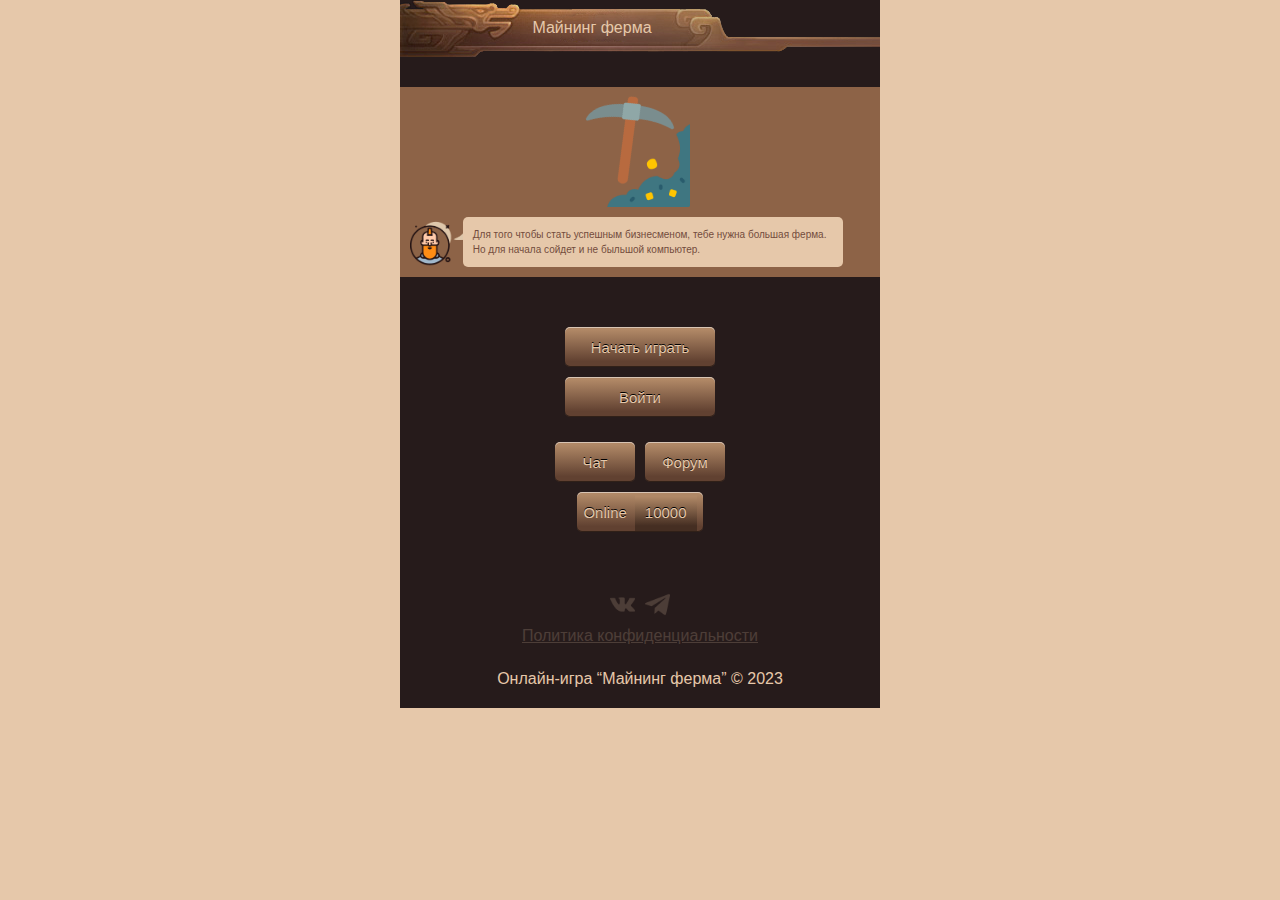
<file: index.html>
<!DOCTYPE html>
<html lang="ru">

<head>
    <meta charset="UTF-8">
    <meta name="viewport" content="width=device-width, initial-scale=1.0">
    <title>Онлайн-игра “Майнинг ферма”</title>
    <link rel="stylesheet" href="./css/main.css">
    <link rel="shortcut icon" href="./bitcoin.png" type="image/x-icon">
</head>

<body>
    <header>
        <div class="head">
            <p>Майнинг ферма</p>
        </div>
    </header>
    <main>
        <div class="main">
            <div class="mining"><img class="hammer miningAnimal" src="./css/img/hammer.png" alt=""></div>
            <div class="dialog">
                <p class="dialogMan">Для того чтобы стать успешным бизнесменом, тебе нужна большая ферма. Но для начала сойдет и не быльшой компьютер.</p>
            </div>
        </div>
    </main>
    <section class="start">
        <button class="btn startButton" type="button" href="./start.html">Начать играть</button>
        <button class="btn startButton" type="button">Войти</button>
    </section>
    <section class="startNavigation">
        <div class="navTwo">
            <button class="btn btnChat" type="button">Чат</button>
            <button class="btn btnForum" type="button">Форум</button>
        </div>
        <div class="navOnline">
            <button class="btn btnOnline" type="button">Online</button>
        </div>
    </section>
    <footer>
        <div class="footSocial">
            <a href="https://vk.com/olegnastyle"><img src="./css/img/vk.png" alt="*"></a>
            <a href="https://t.me/olegnastyle"><img src="./css/img/telegram.png" alt="*"></a>
        </div>
        <a href="./policy.html">Политика конфиденциальности</a>
        <p>Онлайн-игра “Майнинг ферма” © 2023</p>
    </footer>
</body>

</html>
</file>
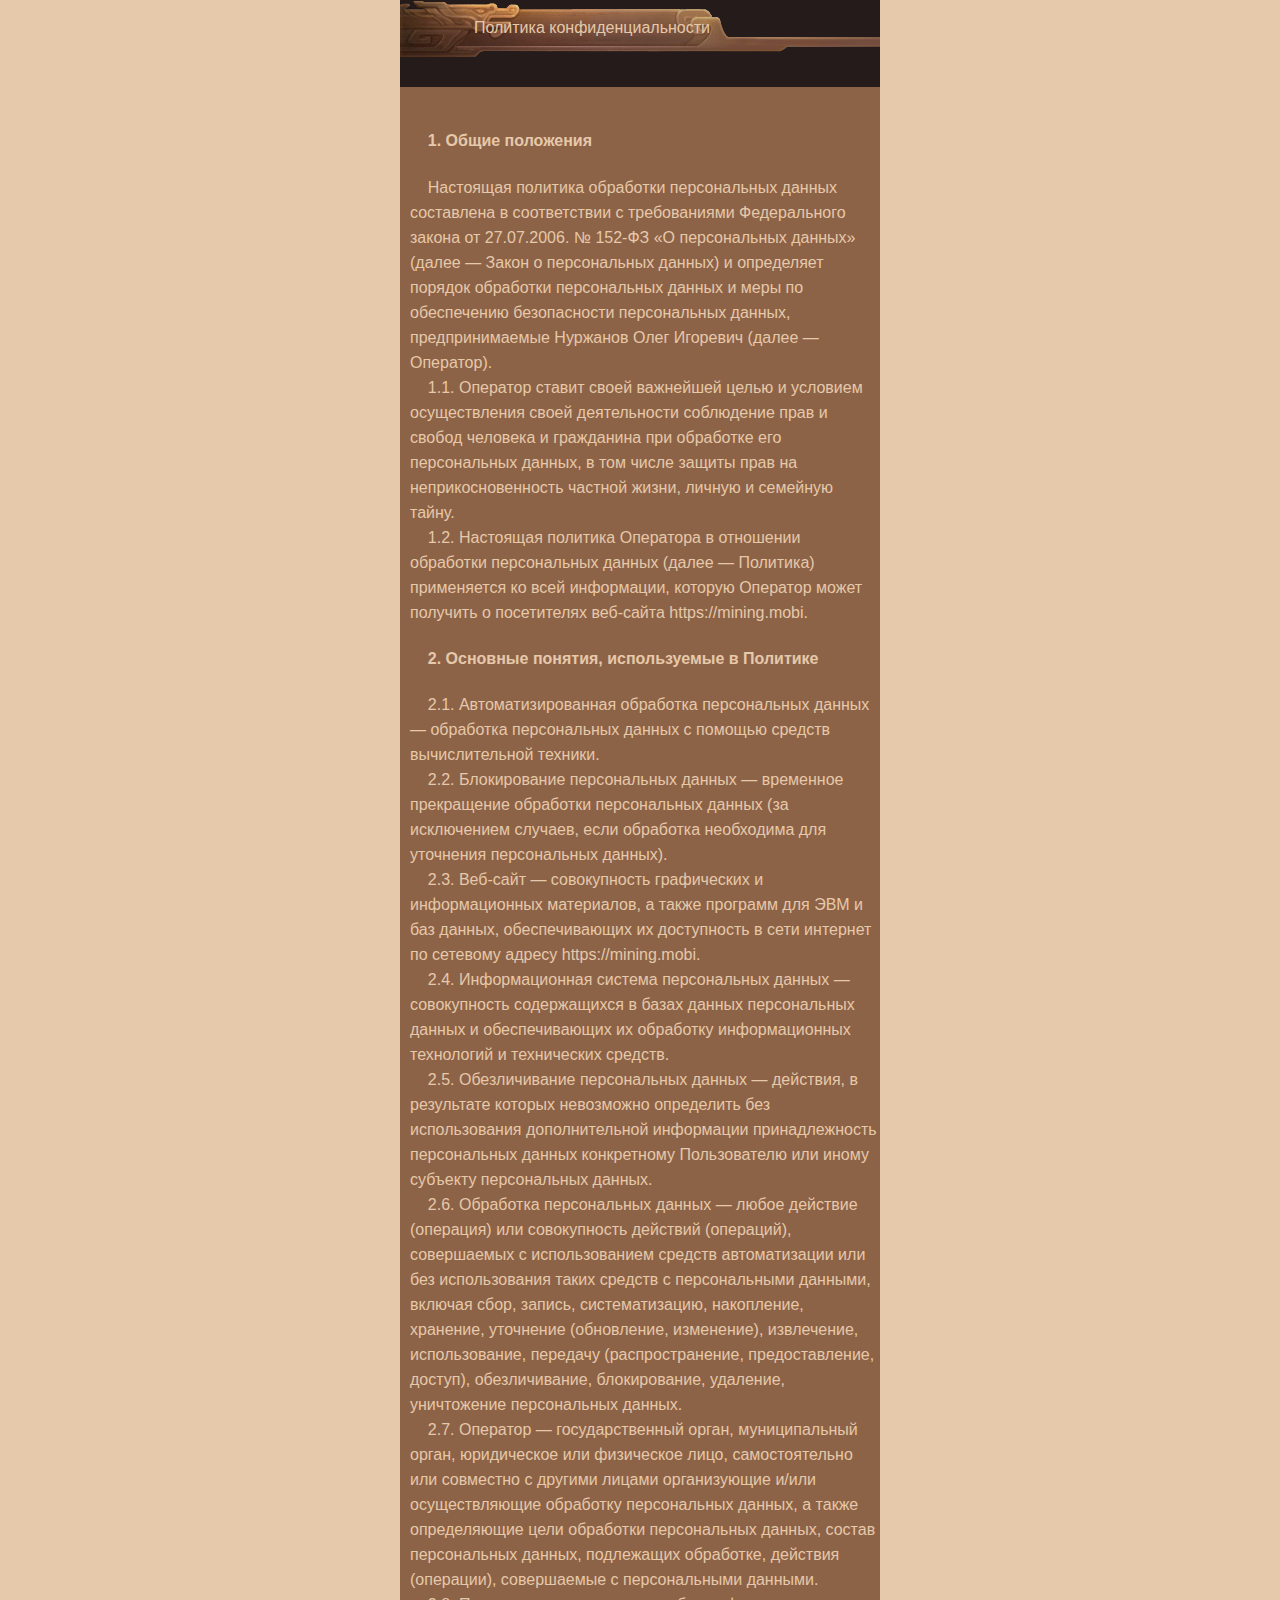
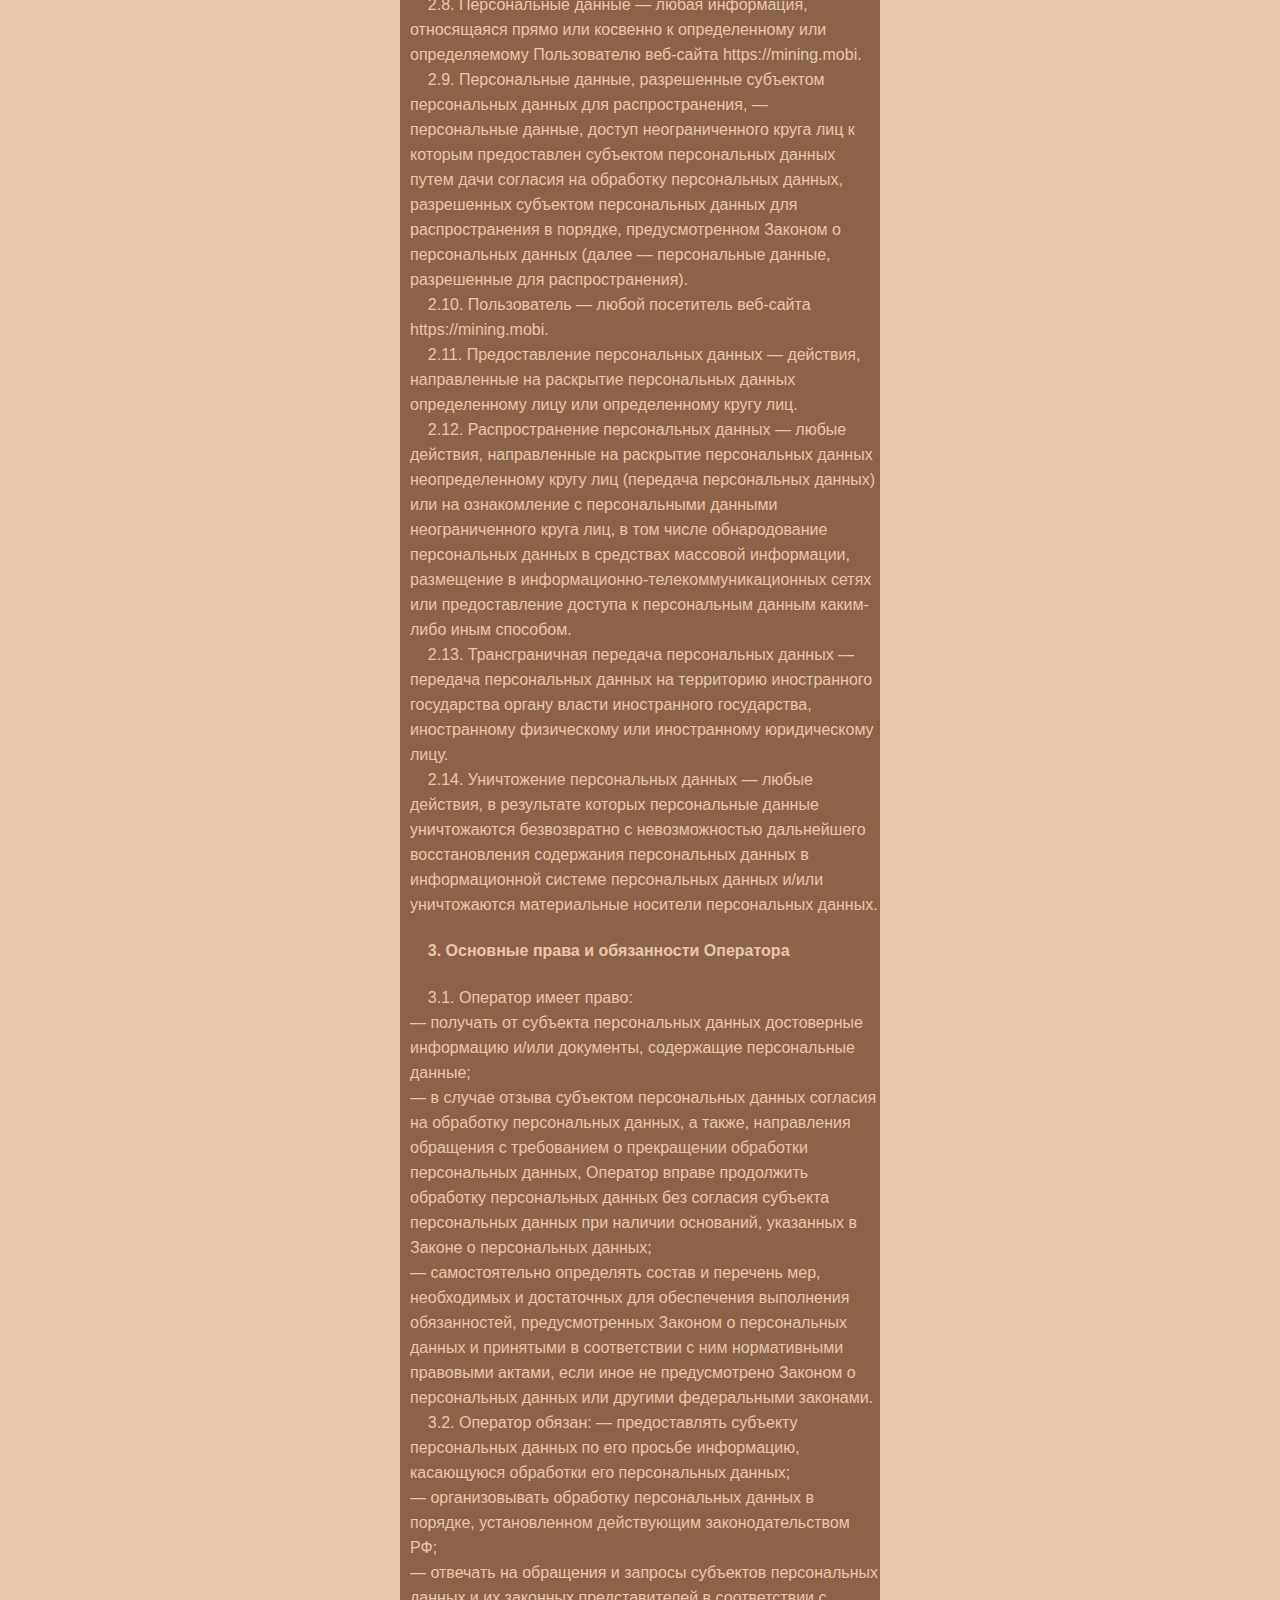
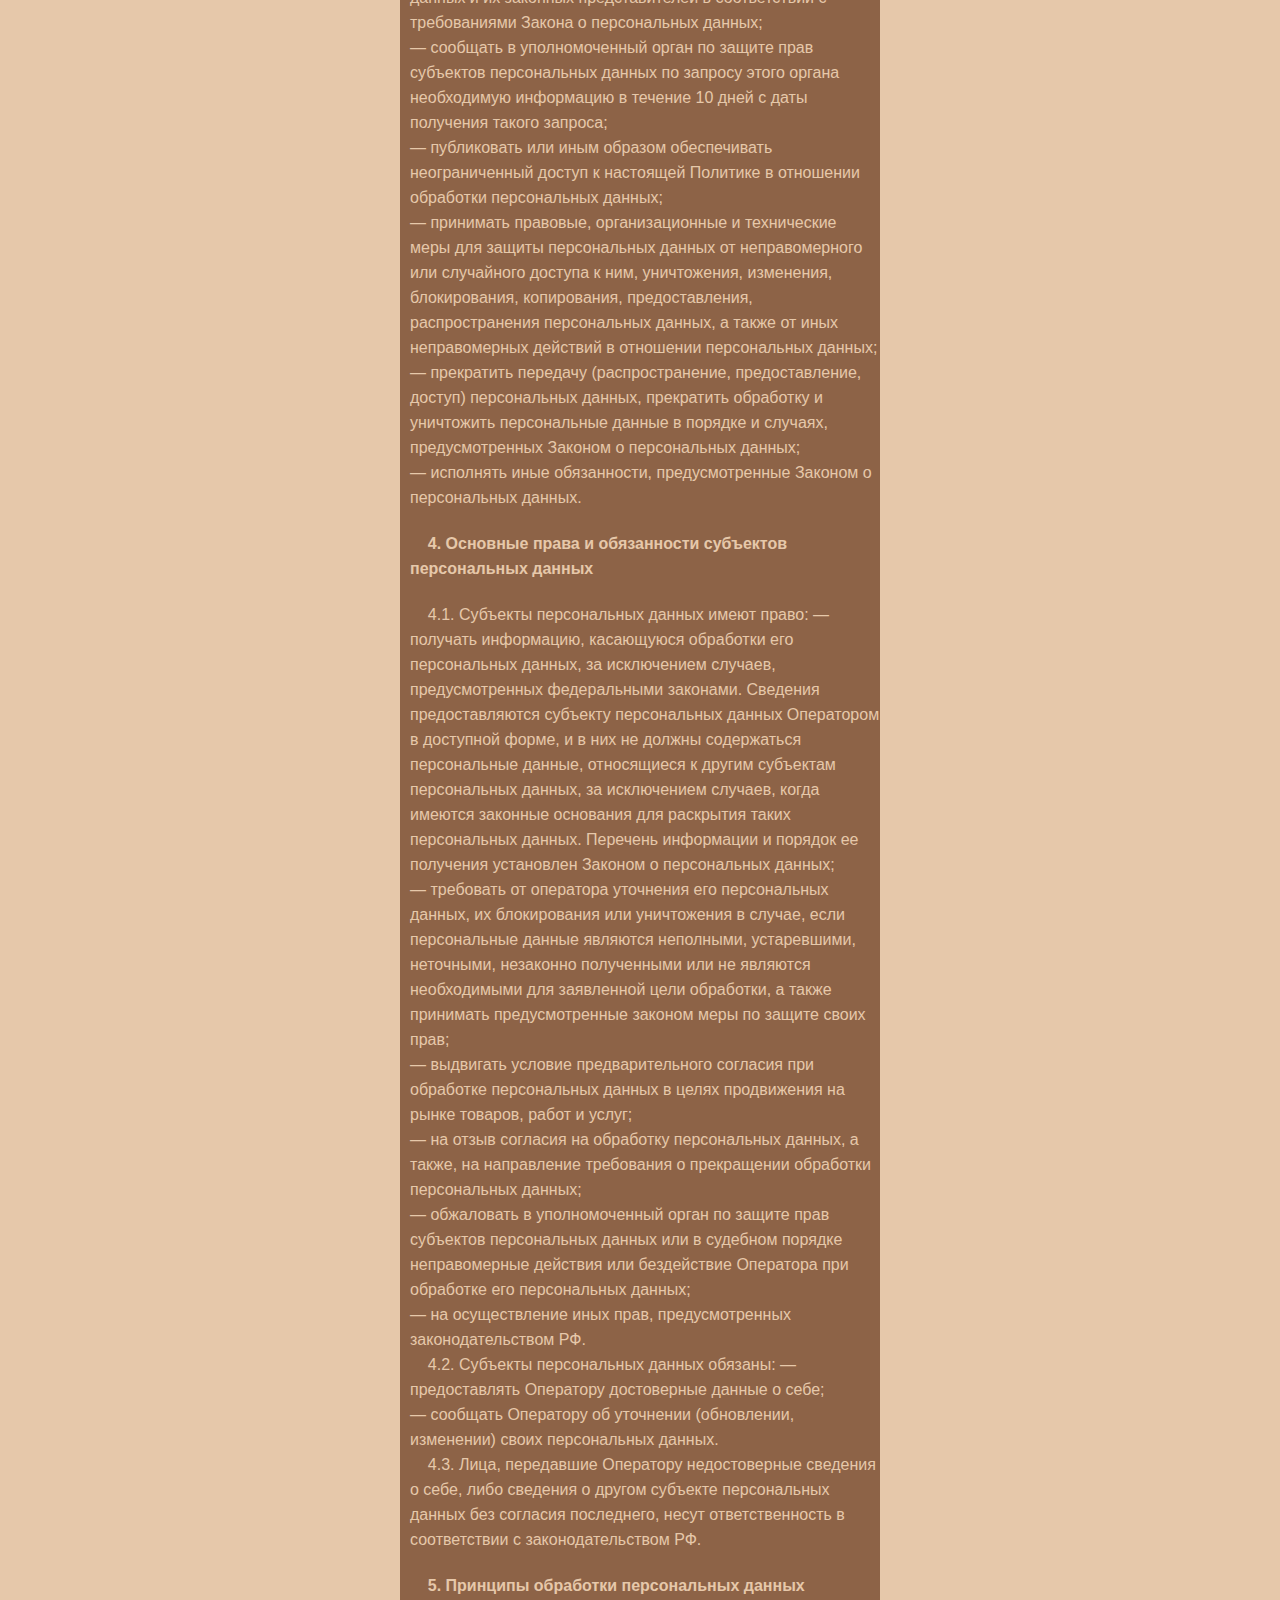
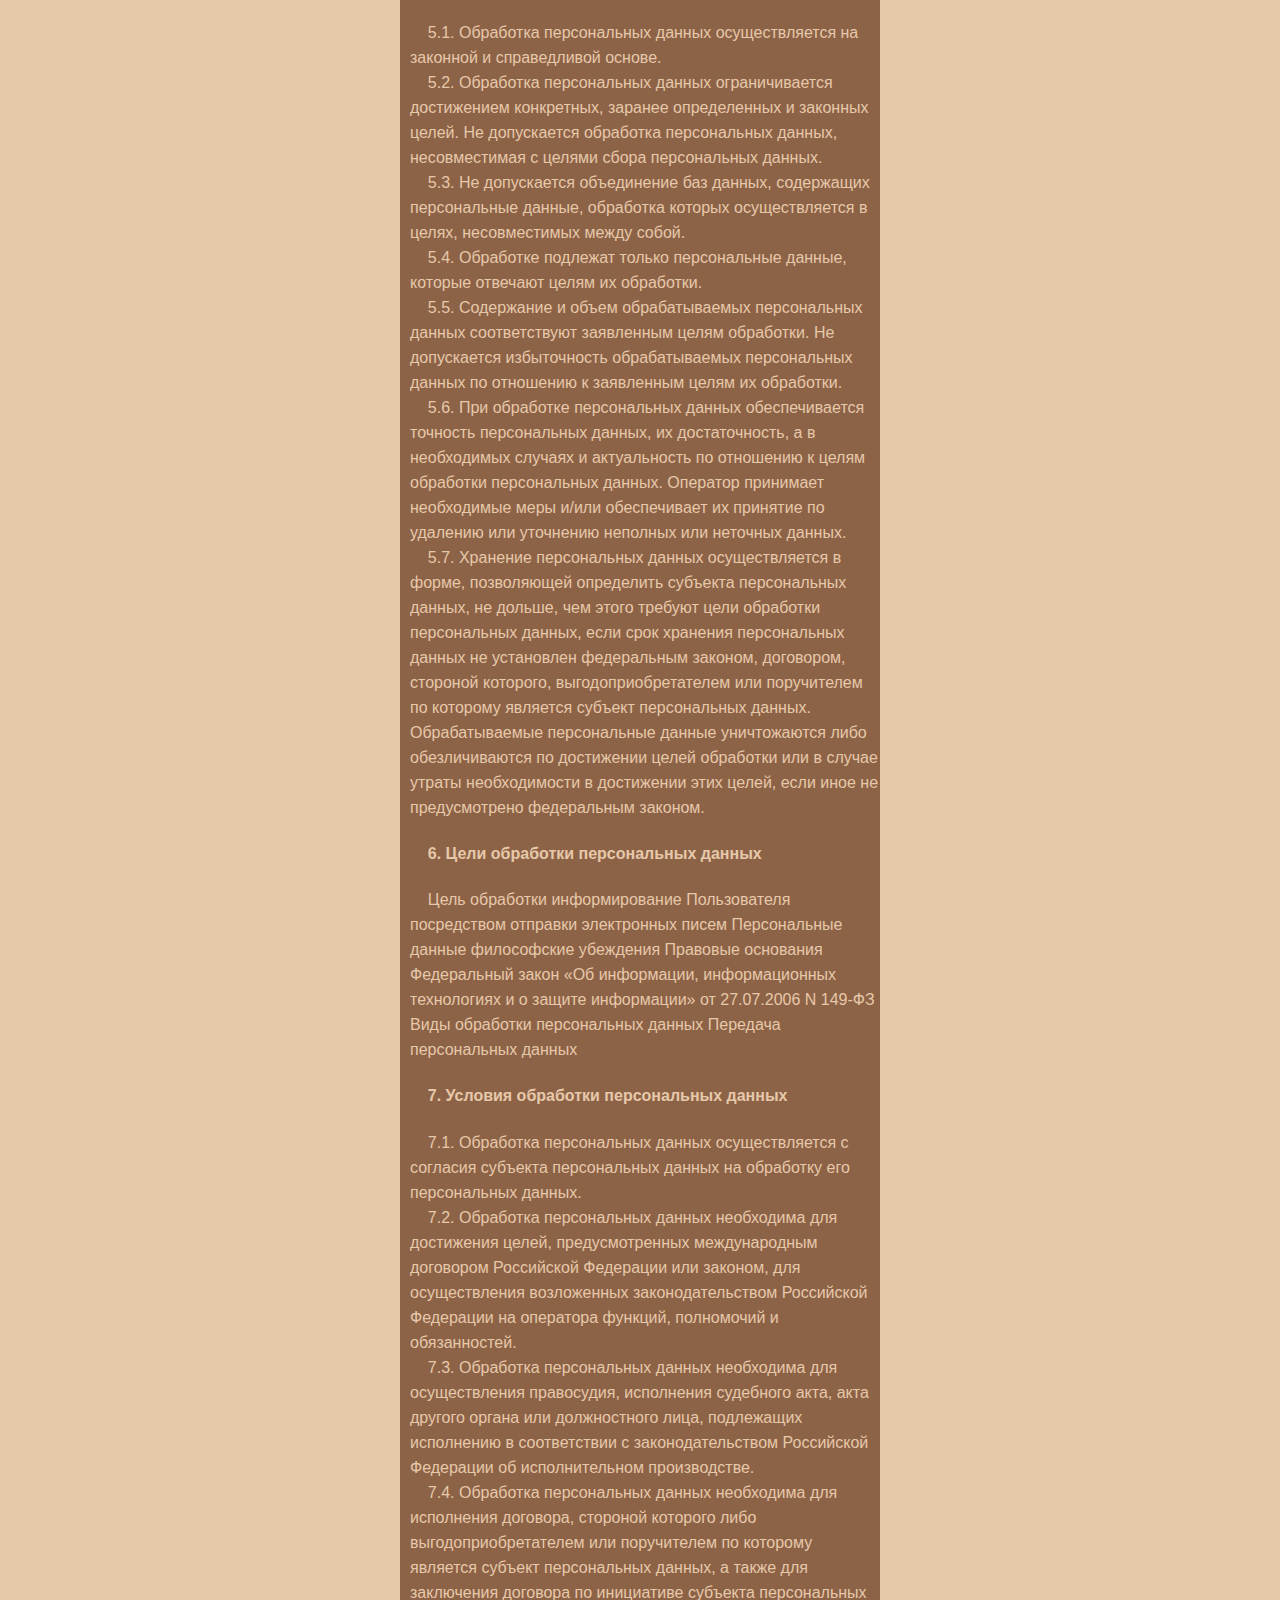
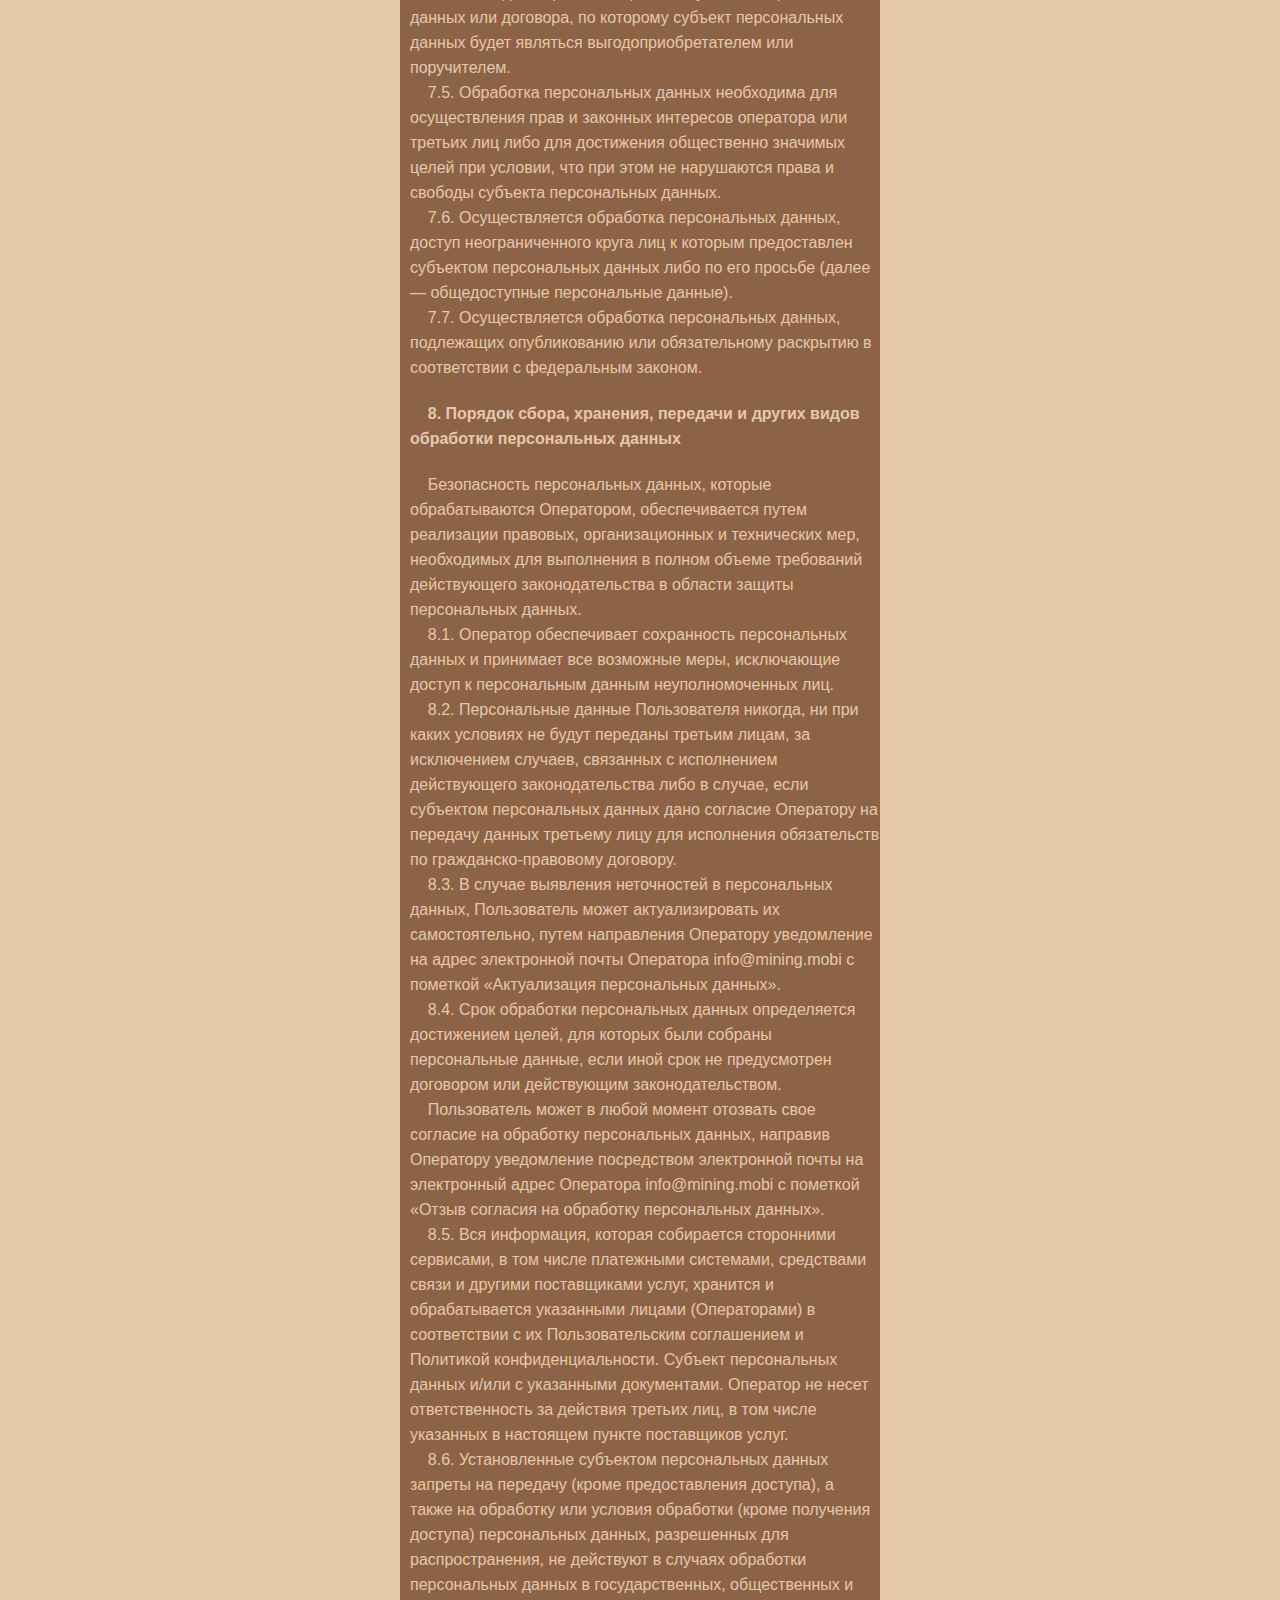
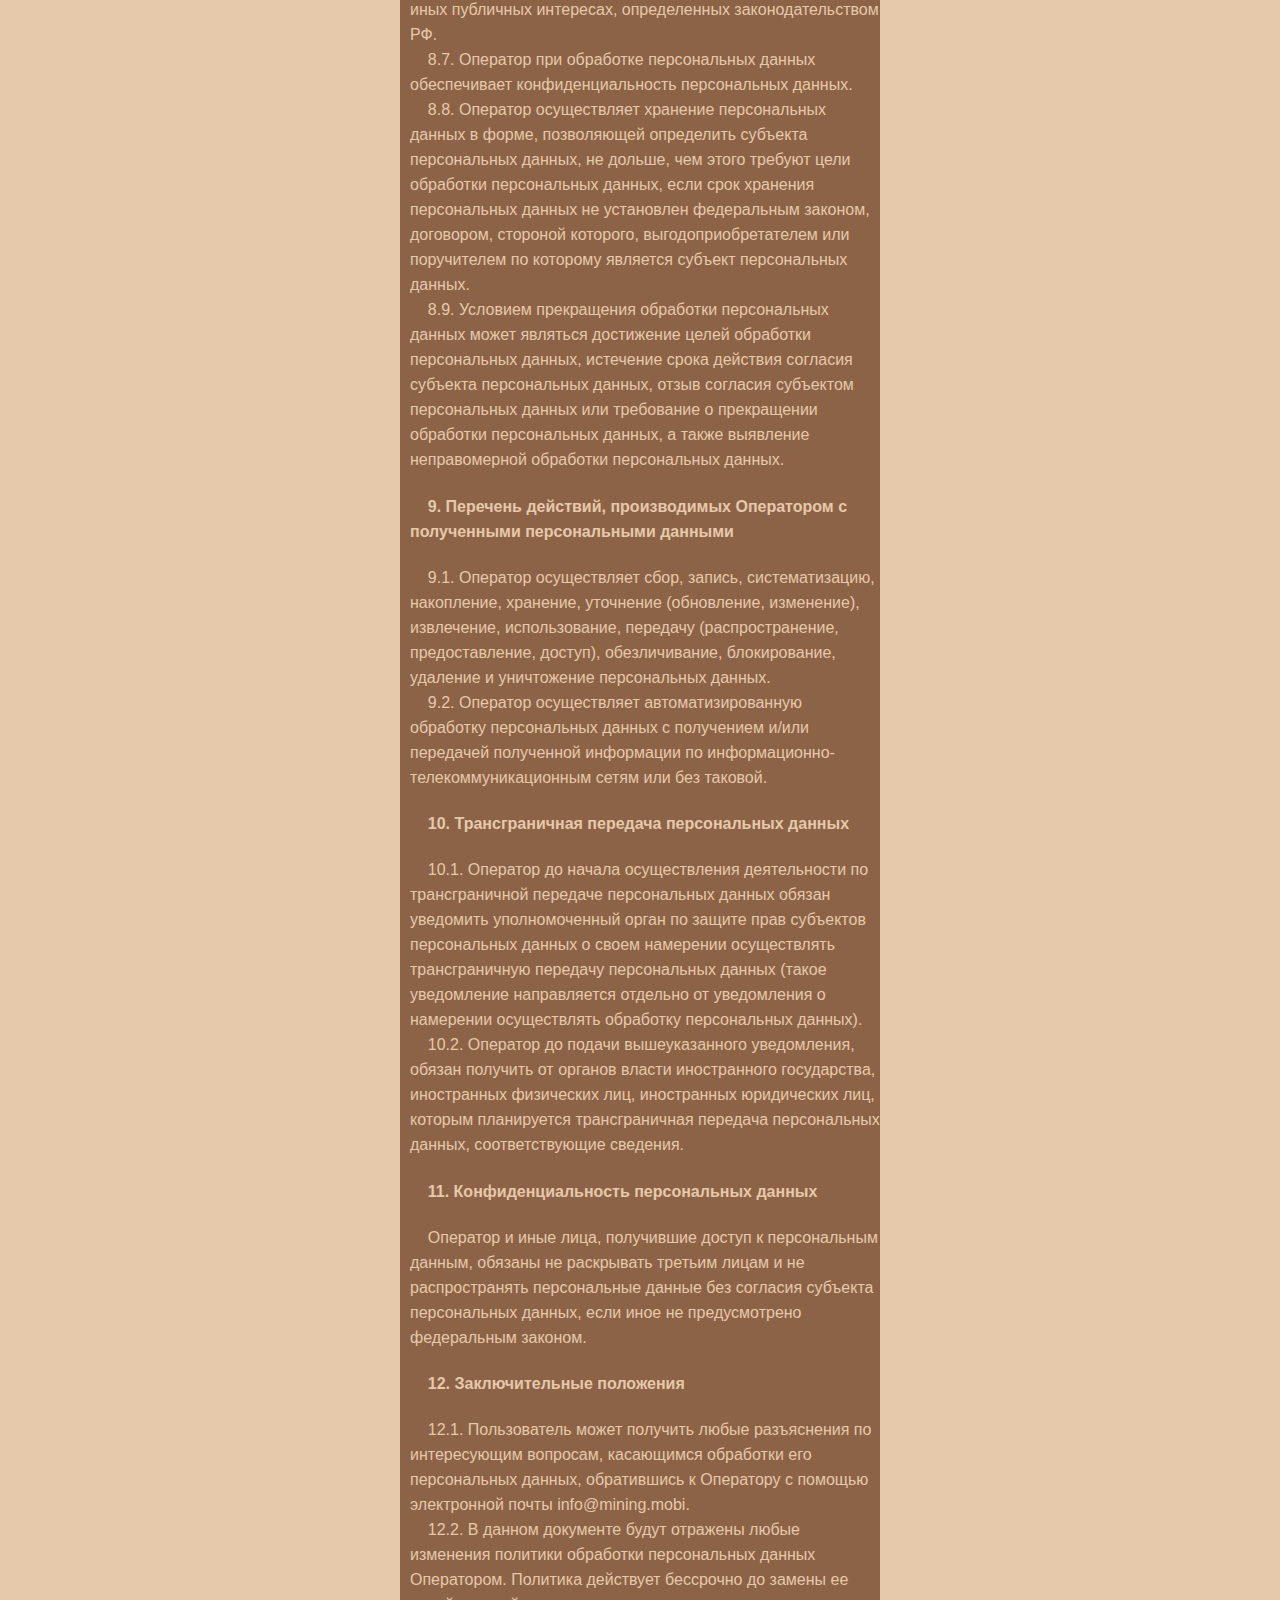
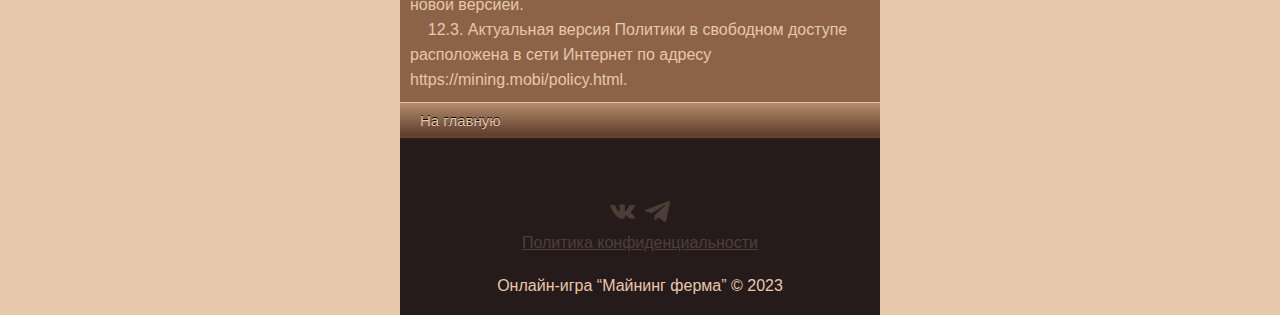
<file: policy.html>
<!DOCTYPE html>
<html lang="en">
<head>
    <meta charset="UTF-8">
    <meta name="viewport" content="width=device-width, initial-scale=1.0">
    <title>Политика конфиденциальности - Онлайн-игра “Майнинг ферма”</title>
    <link rel="stylesheet" href="./css/main.css">
    <link rel="shortcut icon" href="./bitcoin.png" type="image/x-icon">
</head>
<body>
    <header>
        <div class="head"><p>Политика конфиденциальности</p></div>
    </header>
    <main>
        <div class="main pp">
            <h4>1. Общие положения</h4>
            <p>Настоящая политика обработки персональных данных составлена в соответствии с требованиями Федерального закона от 27.07.2006. № 152-ФЗ «О персональных данных» (далее — Закон о персональных данных) и определяет порядок обработки персональных данных и меры по обеспечению безопасности персональных данных, предпринимаемые Нуржанов Олег Игоревич (далее — Оператор).</p>
            <p>1.1. Оператор ставит своей важнейшей целью и условием осуществления своей деятельности соблюдение прав и свобод человека и гражданина при обработке его персональных данных, в том числе защиты прав на неприкосновенность частной жизни, личную и семейную тайну.</p>
            <p>1.2. Настоящая политика Оператора в отношении обработки персональных данных (далее — Политика) применяется ко всей информации, которую Оператор может получить о посетителях веб-сайта https://mining.mobi.</p>
            <h4>2. Основные понятия, используемые в Политике</h4>
            <p>2.1. Автоматизированная обработка персональных данных — обработка персональных данных с помощью средств вычислительной техники.</p>
            <p>2.2. Блокирование персональных данных — временное прекращение обработки персональных данных (за исключением случаев, если обработка необходима для уточнения персональных данных).</p>
            <p>2.3. Веб-сайт — совокупность графических и информационных материалов, а также программ для ЭВМ и баз данных, обеспечивающих их доступность в сети интернет по сетевому адресу https://mining.mobi.</p>
            <p>2.4. Информационная система персональных данных — совокупность содержащихся в базах данных персональных данных и обеспечивающих их обработку информационных технологий и технических средств.</p>
            <p>2.5. Обезличивание персональных данных — действия, в результате которых невозможно определить без использования дополнительной информации принадлежность персональных данных конкретному Пользователю или иному субъекту персональных данных.</p>
            <p>2.6. Обработка персональных данных — любое действие (операция) или совокупность действий (операций), совершаемых с использованием средств автоматизации или без использования таких средств с персональными данными, включая сбор, запись, систематизацию, накопление, хранение, уточнение (обновление, изменение), извлечение, использование, передачу (распространение, предоставление, доступ), обезличивание, блокирование, удаление, уничтожение персональных данных.</p>
            <p>2.7. Оператор — государственный орган, муниципальный орган, юридическое или физическое лицо, самостоятельно или совместно с другими лицами организующие и/или осуществляющие обработку персональных данных, а также определяющие цели обработки персональных данных, состав персональных данных, подлежащих обработке, действия (операции), совершаемые с персональными данными.</p>
            <p>2.8. Персональные данные — любая информация, относящаяся прямо или косвенно к определенному или определяемому Пользователю веб-сайта https://mining.mobi.</p>
            <p>2.9. Персональные данные, разрешенные субъектом персональных данных для распространения, — персональные данные, доступ неограниченного круга лиц к которым предоставлен субъектом персональных данных путем дачи согласия на обработку персональных данных, разрешенных субъектом персональных данных для распространения в порядке, предусмотренном Законом о персональных данных (далее — персональные данные, разрешенные для распространения).</p>
            <p>2.10. Пользователь — любой посетитель веб-сайта https://mining.mobi.</p>
            <p>2.11. Предоставление персональных данных — действия, направленные на раскрытие персональных данных определенному лицу или определенному кругу лиц.</p>
            <p>2.12. Распространение персональных данных — любые действия, направленные на раскрытие персональных данных неопределенному кругу лиц (передача персональных данных) или на ознакомление с персональными данными неограниченного круга лиц, в том числе обнародование персональных данных в средствах массовой информации, размещение в информационно-телекоммуникационных сетях или предоставление доступа к персональным данным каким-либо иным способом.</p>
            <p>2.13. Трансграничная передача персональных данных — передача персональных данных на территорию иностранного государства органу власти иностранного государства, иностранному физическому или иностранному юридическому лицу.</p>
            <p>2.14. Уничтожение персональных данных — любые действия, в результате которых персональные данные уничтожаются безвозвратно с невозможностью дальнейшего восстановления содержания персональных данных в информационной системе персональных данных и/или уничтожаются материальные носители персональных данных.</p>
            <h4>3. Основные права и обязанности Оператора</h4>
            <p>3.1. Оператор имеет право:<br>
            — получать от субъекта персональных данных достоверные информацию и/или документы, содержащие персональные данные;<br>
            — в случае отзыва субъектом персональных данных согласия на обработку персональных данных, а также, направления обращения с требованием о прекращении обработки персональных данных, Оператор вправе продолжить обработку персональных данных без согласия субъекта персональных данных при наличии оснований, указанных в Законе о персональных данных;<br>
            — самостоятельно определять состав и перечень мер, необходимых и достаточных для обеспечения выполнения обязанностей, предусмотренных Законом о персональных данных и принятыми в соответствии с ним нормативными правовыми актами, если иное не предусмотрено Законом о персональных данных или другими федеральными законами.</p>
            <p>3.2. Оператор обязан:
            — предоставлять субъекту персональных данных по его просьбе информацию, касающуюся обработки его персональных данных;<br>
            — организовывать обработку персональных данных в порядке, установленном действующим законодательством РФ;<br>
            — отвечать на обращения и запросы субъектов персональных данных и их законных представителей в соответствии с требованиями Закона о персональных данных;<br>
            — сообщать в уполномоченный орган по защите прав субъектов персональных данных по запросу этого органа необходимую информацию в течение 10 дней с даты получения такого запроса;<br>
            — публиковать или иным образом обеспечивать неограниченный доступ к настоящей Политике в отношении обработки персональных данных;<br>
            — принимать правовые, организационные и технические меры для защиты персональных данных от неправомерного или случайного доступа к ним, уничтожения, изменения, блокирования, копирования, предоставления, распространения персональных данных, а также от иных неправомерных действий в отношении персональных данных;<br>
            — прекратить передачу (распространение, предоставление, доступ) персональных данных, прекратить обработку и уничтожить персональные данные в порядке и случаях, предусмотренных Законом о персональных данных;<br>
            — исполнять иные обязанности, предусмотренные Законом о персональных данных.</p>
            <h4>4. Основные права и обязанности субъектов персональных данных</h4>
            <p>4.1. Субъекты персональных данных имеют право:
            — получать информацию, касающуюся обработки его персональных данных, за исключением случаев, предусмотренных федеральными законами. Сведения предоставляются субъекту персональных данных Оператором в доступной форме, и в них не должны содержаться персональные данные, относящиеся к другим субъектам персональных данных, за исключением случаев, когда имеются законные основания для раскрытия таких персональных данных. Перечень информации и порядок ее получения установлен Законом о персональных данных;<br>
            — требовать от оператора уточнения его персональных данных, их блокирования или уничтожения в случае, если персональные данные являются неполными, устаревшими, неточными, незаконно полученными или не являются необходимыми для заявленной цели обработки, а также принимать предусмотренные законом меры по защите своих прав;<br>
            — выдвигать условие предварительного согласия при обработке персональных данных в целях продвижения на рынке товаров, работ и услуг;<br>
            — на отзыв согласия на обработку персональных данных, а также, на направление требования о прекращении обработки персональных данных;<br>
            — обжаловать в уполномоченный орган по защите прав субъектов персональных данных или в судебном порядке неправомерные действия или бездействие Оператора при обработке его персональных данных;<br>
            — на осуществление иных прав, предусмотренных законодательством РФ.</p>
            <p>4.2. Субъекты персональных данных обязаны:
            — предоставлять Оператору достоверные данные о себе;<br>
            — сообщать Оператору об уточнении (обновлении, изменении) своих персональных данных.</p>
            <p>4.3. Лица, передавшие Оператору недостоверные сведения о себе, либо сведения о другом субъекте персональных данных без согласия последнего, несут ответственность в соответствии с законодательством РФ.</p>
            <h4>5. Принципы обработки персональных данных</h4>
            <p>5.1. Обработка персональных данных осуществляется на законной и справедливой основе.</p>
            <p>5.2. Обработка персональных данных ограничивается достижением конкретных, заранее определенных и законных целей. Не допускается обработка персональных данных, несовместимая с целями сбора персональных данных.</p>
            <p>5.3. Не допускается объединение баз данных, содержащих персональные данные, обработка которых осуществляется в целях, несовместимых между собой.</p>
            <p>5.4. Обработке подлежат только персональные данные, которые отвечают целям их обработки.</p>
            <p>5.5. Содержание и объем обрабатываемых персональных данных соответствуют заявленным целям обработки. Не допускается избыточность обрабатываемых персональных данных по отношению к заявленным целям их обработки.</p>
            <p>5.6. При обработке персональных данных обеспечивается точность персональных данных, их достаточность, а в необходимых случаях и актуальность по отношению к целям обработки персональных данных. Оператор принимает необходимые меры и/или обеспечивает их принятие по удалению или уточнению неполных или неточных данных.</p>
            <p>5.7. Хранение персональных данных осуществляется в форме, позволяющей определить субъекта персональных данных, не дольше, чем этого требуют цели обработки персональных данных, если срок хранения персональных данных не установлен федеральным законом, договором, стороной которого, выгодоприобретателем или поручителем по которому является субъект персональных данных. Обрабатываемые персональные данные уничтожаются либо обезличиваются по достижении целей обработки или в случае утраты необходимости в достижении этих целей, если иное не предусмотрено федеральным законом.</p>
            <h4>6. Цели обработки персональных данных</h4>
            <p>Цель обработки	информирование Пользователя посредством отправки электронных писем
                Персональные данные	
                философские убеждения
                Правовые основания	
                Федеральный закон «Об информации, информационных технологиях и о защите информации» от 27.07.2006 N 149-ФЗ
                Виды обработки персональных данных	
                Передача персональных данных</p>
            <h4>7. Условия обработки персональных данных</h4>
            <p>7.1. Обработка персональных данных осуществляется с согласия субъекта персональных данных на обработку его персональных данных.</p>
            <p>7.2. Обработка персональных данных необходима для достижения целей, предусмотренных международным договором Российской Федерации или законом, для осуществления возложенных законодательством Российской Федерации на оператора функций, полномочий и обязанностей.</p>
            <p>7.3. Обработка персональных данных необходима для осуществления правосудия, исполнения судебного акта, акта другого органа или должностного лица, подлежащих исполнению в соответствии с законодательством Российской Федерации об исполнительном производстве.</p>
            <p>7.4. Обработка персональных данных необходима для исполнения договора, стороной которого либо выгодоприобретателем или поручителем по которому является субъект персональных данных, а также для заключения договора по инициативе субъекта персональных данных или договора, по которому субъект персональных данных будет являться выгодоприобретателем или поручителем.</p>
            <p>7.5. Обработка персональных данных необходима для осуществления прав и законных интересов оператора или третьих лиц либо для достижения общественно значимых целей при условии, что при этом не нарушаются права и свободы субъекта персональных данных.</p>
            <p>7.6. Осуществляется обработка персональных данных, доступ неограниченного круга лиц к которым предоставлен субъектом персональных данных либо по его просьбе (далее — общедоступные персональные данные).</p>
            <p>7.7. Осуществляется обработка персональных данных, подлежащих опубликованию или обязательному раскрытию в соответствии с федеральным законом.</p>
            <h4>8. Порядок сбора, хранения, передачи и других видов обработки персональных данных</h4>
            <p>Безопасность персональных данных, которые обрабатываются Оператором, обеспечивается путем реализации правовых, организационных и технических мер, необходимых для выполнения в полном объеме требований действующего законодательства в области защиты персональных данных.</p>
            <p>8.1. Оператор обеспечивает сохранность персональных данных и принимает все возможные меры, исключающие доступ к персональным данным неуполномоченных лиц.</p>
            <p>8.2. Персональные данные Пользователя никогда, ни при каких условиях не будут переданы третьим лицам, за исключением случаев, связанных с исполнением действующего законодательства либо в случае, если субъектом персональных данных дано согласие Оператору на передачу данных третьему лицу для исполнения обязательств по гражданско-правовому договору.</p>
            <p>8.3. В случае выявления неточностей в персональных данных, Пользователь может актуализировать их самостоятельно, путем направления Оператору уведомление на адрес электронной почты Оператора info@mining.mobi с пометкой «Актуализация персональных данных».</p>
            <p>8.4. Срок обработки персональных данных определяется достижением целей, для которых были собраны персональные данные, если иной срок не предусмотрен договором или действующим законодательством.</p>
            <p>Пользователь может в любой момент отозвать свое согласие на обработку персональных данных, направив Оператору уведомление посредством электронной почты на электронный адрес Оператора info@mining.mobi с пометкой «Отзыв согласия на обработку персональных данных».</p>
            <p>8.5. Вся информация, которая собирается сторонними сервисами, в том числе платежными системами, средствами связи и другими поставщиками услуг, хранится и обрабатывается указанными лицами (Операторами) в соответствии с их Пользовательским соглашением и Политикой конфиденциальности. Субъект персональных данных и/или с указанными документами. Оператор не несет ответственность за действия третьих лиц, в том числе указанных в настоящем пункте поставщиков услуг.</p>
            <p>8.6. Установленные субъектом персональных данных запреты на передачу (кроме предоставления доступа), а также на обработку или условия обработки (кроме получения доступа) персональных данных, разрешенных для распространения, не действуют в случаях обработки персональных данных в государственных, общественных и иных публичных интересах, определенных законодательством РФ.</p>
            <p>8.7. Оператор при обработке персональных данных обеспечивает конфиденциальность персональных данных.</p>
            <p>8.8. Оператор осуществляет хранение персональных данных в форме, позволяющей определить субъекта персональных данных, не дольше, чем этого требуют цели обработки персональных данных, если срок хранения персональных данных не установлен федеральным законом, договором, стороной которого, выгодоприобретателем или поручителем по которому является субъект персональных данных.</p>
            <p>8.9. Условием прекращения обработки персональных данных может являться достижение целей обработки персональных данных, истечение срока действия согласия субъекта персональных данных, отзыв согласия субъектом персональных данных или требование о прекращении обработки персональных данных, а также выявление неправомерной обработки персональных данных.</p>
            <h4>9. Перечень действий, производимых Оператором с полученными персональными данными</h4>
            <p>9.1. Оператор осуществляет сбор, запись, систематизацию, накопление, хранение, уточнение (обновление, изменение), извлечение, использование, передачу (распространение, предоставление, доступ), обезличивание, блокирование, удаление и уничтожение персональных данных.</p>
            <p>9.2. Оператор осуществляет автоматизированную обработку персональных данных с получением и/или передачей полученной информации по информационно-телекоммуникационным сетям или без таковой.</p>
            <h4>10. Трансграничная передача персональных данных</h4>
            <p>10.1. Оператор до начала осуществления деятельности по трансграничной передаче персональных данных обязан уведомить уполномоченный орган по защите прав субъектов персональных данных о своем намерении осуществлять трансграничную передачу персональных данных (такое уведомление направляется отдельно от уведомления о намерении осуществлять обработку персональных данных).</p>
            <p>10.2. Оператор до подачи вышеуказанного уведомления, обязан получить от органов власти иностранного государства, иностранных физических лиц, иностранных юридических лиц, которым планируется трансграничная передача персональных данных, соответствующие сведения.</p>
            <h4>11. Конфиденциальность персональных данных</h4>
            <p>Оператор и иные лица, получившие доступ к персональным данным, обязаны не раскрывать третьим лицам и не распространять персональные данные без согласия субъекта персональных данных, если иное не предусмотрено федеральным законом.</p>
            <h4>12. Заключительные положения</h4>
            <p>12.1. Пользователь может получить любые разъяснения по интересующим вопросам, касающимся обработки его персональных данных, обратившись к Оператору с помощью электронной почты info@mining.mobi.</p>
            <p>12.2. В данном документе будут отражены любые изменения политики обработки персональных данных Оператором. Политика действует бессрочно до замены ее новой версией.</p>
            <p>12.3. Актуальная версия Политики в свободном доступе расположена в сети Интернет по адресу https://mining.mobi/policy.html.</p>
        </div>
    </main>
    <section class="mainHome">
        <a href="./index.html">На главную</a>
    </section>
    <footer>
        <div class="footSocial">
            <a href="https://vk.com/olegnastyle"><img src="./css/img/vk.png" alt="*"></a>
            <a href="https://t.me/olegnastyle"><img src="./css/img/telegram.png" alt="*"></a>
        </div>
        <a href="./policy.html">Политика конфиденциальности</a>
        <p>Онлайн-игра “Майнинг ферма” © 2023</p>
    </footer>
</body>
</html>
</file>
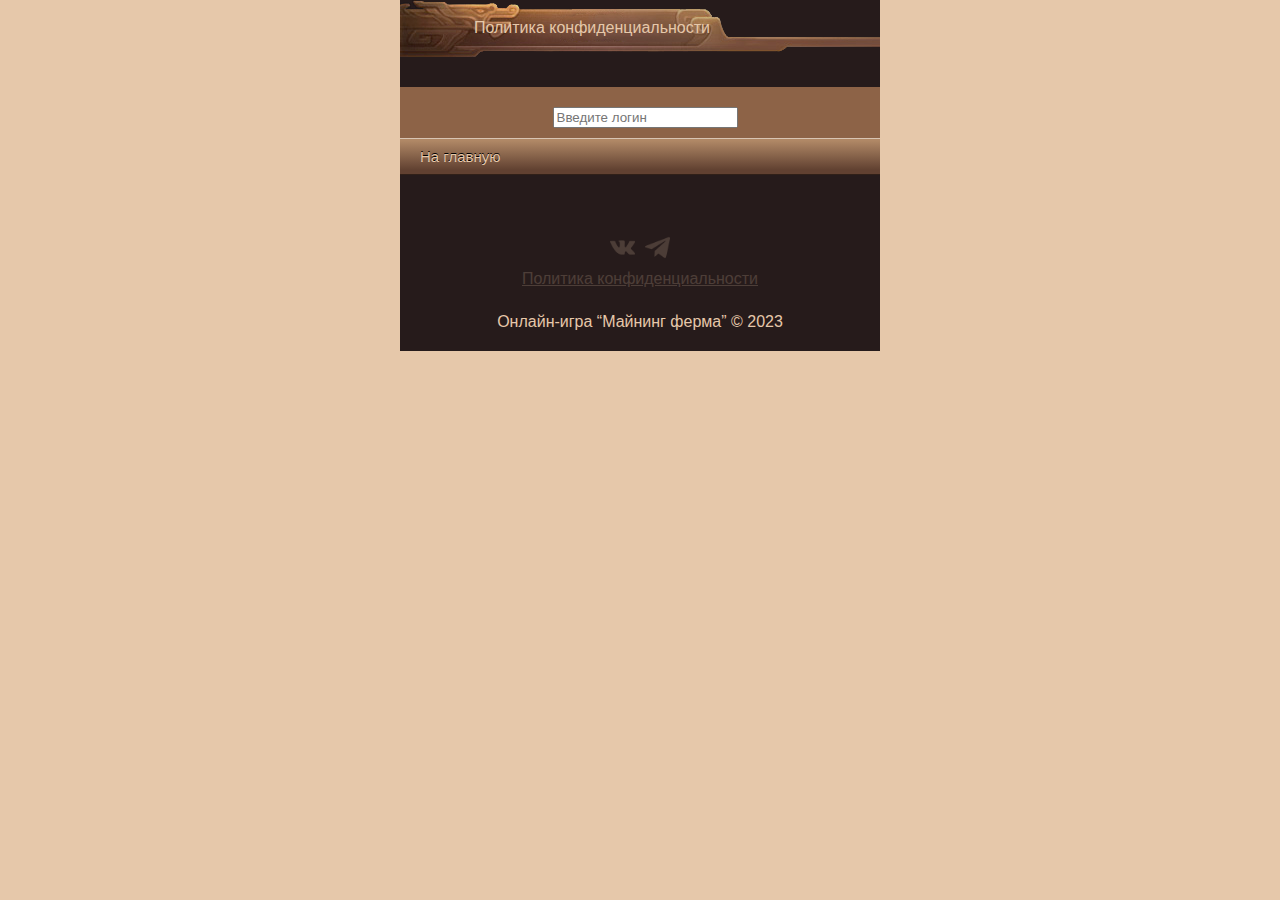
<file: start.html>
<!DOCTYPE html>
<html lang="en">
<head>
    <meta charset="UTF-8">
    <meta name="viewport" content="width=device-width, initial-scale=1.0">
    <title>Политика конфиденциальности - Онлайн-игра “Майнинг ферма”</title>
    <link rel="stylesheet" href="./css/main.css">
    <link rel="shortcut icon" href="./bitcoin.png" type="image/x-icon">
</head>
<body>
    <header>
        <div class="head"><p>Политика конфиденциальности</p></div>
    </header>
    <main>
        <div class="main pp">
            <label for="name"></label>
            <input type="text" name="name" id="" placeholder="Введите логин">
        </div>
    </main>
    <section class="mainHome">
        <a href="./index.html">На главную</a>
    </section>
    <footer>
        <div class="footSocial">
            <a href="https://vk.com/olegnastyle"><img src="./css/img/vk.png" alt="*"></a>
            <a href="https://t.me/olegnastyle"><img src="./css/img/telegram.png" alt="*"></a>
        </div>
        <a href="./policy.html">Политика конфиденциальности</a>
        <p>Онлайн-игра “Майнинг ферма” © 2023</p>
    </footer>
</body>
</html>
</file>
<file: css/main.css>
html, div, span, h1, h2, h3, form, p, img, ul, li {padding: 0;margin: 0;}
body {margin: 0 auto;max-width:480px;color:#e6c8aa;}
body, input, textarea {font-family: Verdana, Arial, Tahoma, Sans-Serif;}
table {border: 0;border-collapse: collapse;}
img {border: 0;vertical-align: middle;max-width:100%;}

html {
    background-color:#e6c8aa;
}

body {
    background-color: #261b1b;
}

a {
    color: #e6c8aa;
}

a:hover {
    filter: brightness(1.5);
    transition: filter 0.5s ease-in-out;
}

a:active {
    filter: brightness(1.2);
    transition: filter 0.5s ease-in-out;
}

header {
    display: flex;
    justify-content: center;
    background-image: url(../css/img/bg-header.png);
    background-size: 100% 100%;
    width: 100%;
    height: 57px;
}

.head {
    margin-top: 18.5px;
    margin-left: -20%;
    color: #e6c8aa;
}

main {
    display: flex;
    flex-direction: column;
    align-items: center;
    margin-top: 30px;
    width: 100%;
    background-color: #8d6347;
    padding: 20px 0 10px 0;
}

.pp {
    padding-left: 10px;
}

.pp p,
.pp h4 {
    text-indent: 2ch;
    line-height: 25px;
}

.mainHead {
    height: 20px;
    margin-top: -44px;
}

.mining {
    content: "";
    background-image: url(../css/img/bg-hammer.png);
    background-repeat: no-repeat;
    background-size: 100% 100%;
    width: 100px;
    height: 100px;
}

.hammer {
    background-size: 100% 100%;
    width: 80px;
    height: 80px;
    margin-right: 10px;
    margin-bottom: 40px;
    transform: rotate(-20deg);
}

.miningAnimal {
    animation: miningAnimal 2s infinite;
}

@keyframes miningAnimal {
    0% {
        transform: rotate(0deg);
    }
    50% {
        transform: rotate(40deg);
    }
    100% {
        transform: rotate(0deg);
    }
}

.mainHome {
    background: rgb(97,65,49);
    background: linear-gradient(0deg, rgba(97,65,49,1) 14.000000000000002%, rgba(176,136,102,1) 93%);
    text-shadow: 0px -1px 0px #000;
    box-shadow: 0px -1px 0px 0px rgba(0, 0, 0, 0.5) inset,
                0px 1px 0px 0px rgb(255, 255, 255, 0.5) inset;
    color: #e6c8aa;
    font-size: 15px;
    width: 100%;
}

.mainHome a {
    display: block;
    margin-left: 10px;
    padding: 10px;
    text-decoration: none;
}

.mainHome:hover {
    filter: brightness(1.2);
    transition: filter 0.2s ease-in-out;
}

.mainHome a:hover {
    filter: none;
}

.dialog {
    display: flex;
    width: 100%;
    height: auto;
    margin-top: 10px;
}

.dialog:before {
    content: "";
    background-image: url(../css/img/man.png);
    background-repeat: no-repeat;
    background-size: 100%;
    width: 11%;
    height: auto;
    margin-left: 10px;
}

.dialogMan {
    background-color: #e6c8aa;
    color: #734c3d;
    font-size: 10px;
    line-height: 15px;
    border-radius: 5px;
    width: 75%;
    padding: 10px;
}

.start {
    display: flex;
    flex-direction: column;
    align-items: center;
    margin-top: 50px;
    gap: 10px;
}

.btn {
    background: rgb(97,65,49);
    background: linear-gradient(0deg, rgba(97,65,49,1) 14.000000000000002%, rgba(176,136,102,1) 93%);
    text-shadow: 0px -1px 0px #000;
    box-shadow: 0px -1px 0px 0px rgba(0, 0, 0, 0.5) inset,
                0px 1px 0px 0px rgb(255, 255, 255, 0.5) inset;
    color: #e6c8aa;
    border: none;
    border-radius: 5px;
    font-size: 15px;
    height: 40px;
    cursor: pointer;
}

.startButton {
    width: 150px;
}

.btn:hover {
    filter: brightness(1.5);
    transition: filter 0.5s ease-in-out;
}

.btn:active {
    filter: brightness(1.2);
    transition: filter 0.5s ease-in-out;
}

.startNavigation {
    display: flex;
    flex-direction: column;
    align-items: center;
    margin-top: 25px;
}

.btnChat,
.btnForum {
    width: 80px;
}

.navTwo {
    display: flex;
    gap: 10px;
    margin-bottom: 10px;
}

.navOnline {
    display: flex;
}

.btnOnline {
    border-radius: 5px;
}

.btnOnline:after {
    content: "10000";
    background: linear-gradient(0deg, rgb(69, 46, 34) 14.000000000000002%, rgba(176,136,102,1) 93%);
    text-shadow: 0px -1px 0px #000;
    color: #e6c8aa;
    margin-left: 8px;
    padding: 10px;
}

footer {
    display: flex;
    flex-direction: column;
    align-items: center;
    margin-top: 60px;
    padding-bottom: 20px;
}

footer p {
    margin-top: 25px;
}

.footSocial {
    display: flex;
    gap: 10px;
    margin-bottom: 10px;
}

.footSocial img {
    width: 25px;
}

footer a {
    opacity: 0.2;
}

footer a:hover {
    filter: none;
    opacity: 1;
    transition: opacity 0.5s ease-in-out;
}

.mining {
    display: flex;
    justify-content: center;
    align-items: center;
    margin: auto;
}
</file>
